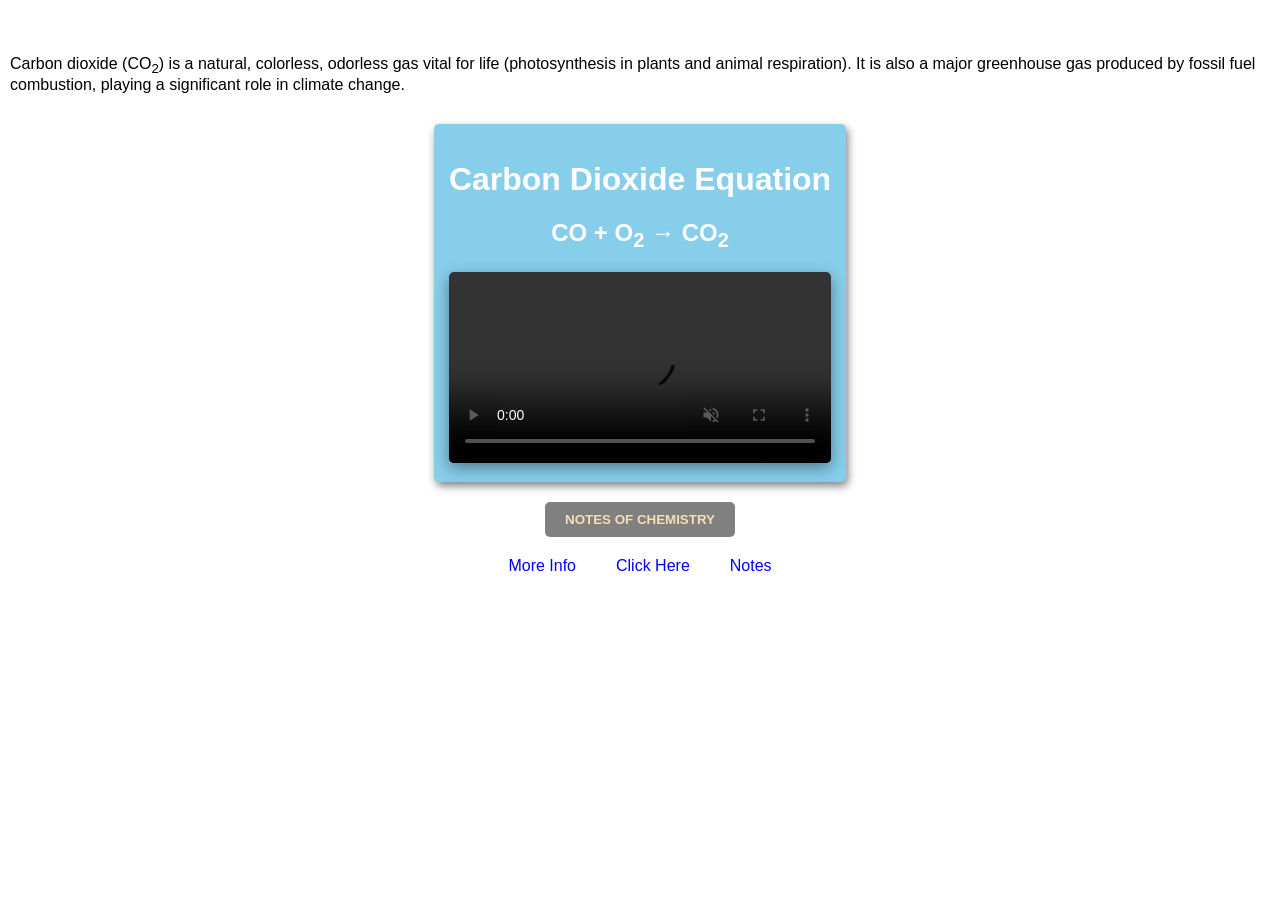
<file: co2_web.html>
<!DOCTYPE html>
<html lang="en">
<head>
    <meta charset="UTF-8">
    <meta name="viewport" content="width=device-width, initial-scale=1.0">
    <title>PRACTICE SET 02</title>

    <style>
        body {
            margin: 0;
            font-family: Arial, sans-serif;
        }

        .bg_img {
            background-image: url("https://www.shutterstock.com/image-illustration/carbon-dioxide-co2-molecule-model-260nw-2158586429.jpg");
            background-size: cover;
            background-repeat: no-repeat;
            background-position: center;
            min-height: 100vh;
        }

        b {
            text-decoration: underline;
            font-size: 25px;
            color: white;
        }

        p {
            color: black;
            background: rgba(255,255,255,0.7);
            padding: 10px;
            border-radius: 5px;
        }

        .box {
            display: flex;
            justify-content: center;
            margin: 20px;
        }

        .container {
            padding: 15px;
            box-shadow: 2px 4px 8px gray;
            background-color: skyblue;
            color: white;
            border-radius: 5px;
            text-align: center;
        }

        .main-img {
            width: 100%;
            max-width: 400px;
            box-shadow: 0 5px 15px rgba(0,0,0,0.4);
            border-radius: 5px;
        }

        .button {
            display: block;
            margin: 20px auto;
            padding: 10px 20px;
            background-color: grey;
            color: wheat;
            border: none;
            border-radius: 5px;
            cursor: pointer;
        }

        .button a {
            color: wheat;
            text-decoration: none;
            font-weight: bold;
        }

        .links {
            display: flex;
            justify-content: center;
            gap: 40px;
            margin-bottom: 20px;
        }

        .links a {
            text-decoration: none;
            color: blue;
        }

        @media (max-width: 600px) {
            .container {
                width: 90%;
            }
        }
    </style>
</head>

<body class="bg_img">

    <b>CARBON DIOXIDE :-</b>

    <p>
        Carbon dioxide (CO<sub>2</sub>) is a natural, colorless, odorless gas vital for life
        (photosynthesis in plants and animal respiration). It is also a major greenhouse gas
        produced by fossil fuel combustion, playing a significant role in climate change.
    </p>

    <div class="box">
        <div class="container">
            <h1>Carbon Dioxide Equation</h1>
            <h2>CO + O<sub>2</sub> → CO<sub>2</sub></h2>

            <video class="main-img" controls loop muted>
                <source src="https://media.gettyimages.com/id/142769138/video/animation-of-rotating-carbon-dioxide-molecule.mp4?s=mp4-640x640-gi&k=20&c=vEEsY3M-KA9LgHE7LI_o3tcjw_GpN-jxBG88bA4rFds=" type="video/mp4">
                Your browser does not support the video tag.
            </video>
        </div>
    </div>

    <button class="button">
        <a href="chemistry-notes.html">NOTES OF CHEMISTRY</a>
    </button>

    <div class="links">
        <a href="moreinfo.html">More Info</a>
        <a href="contact.html">Click Here</a>
        <a href="notes.html">Notes</a>
    </div>

</body>
</html>
</file>
